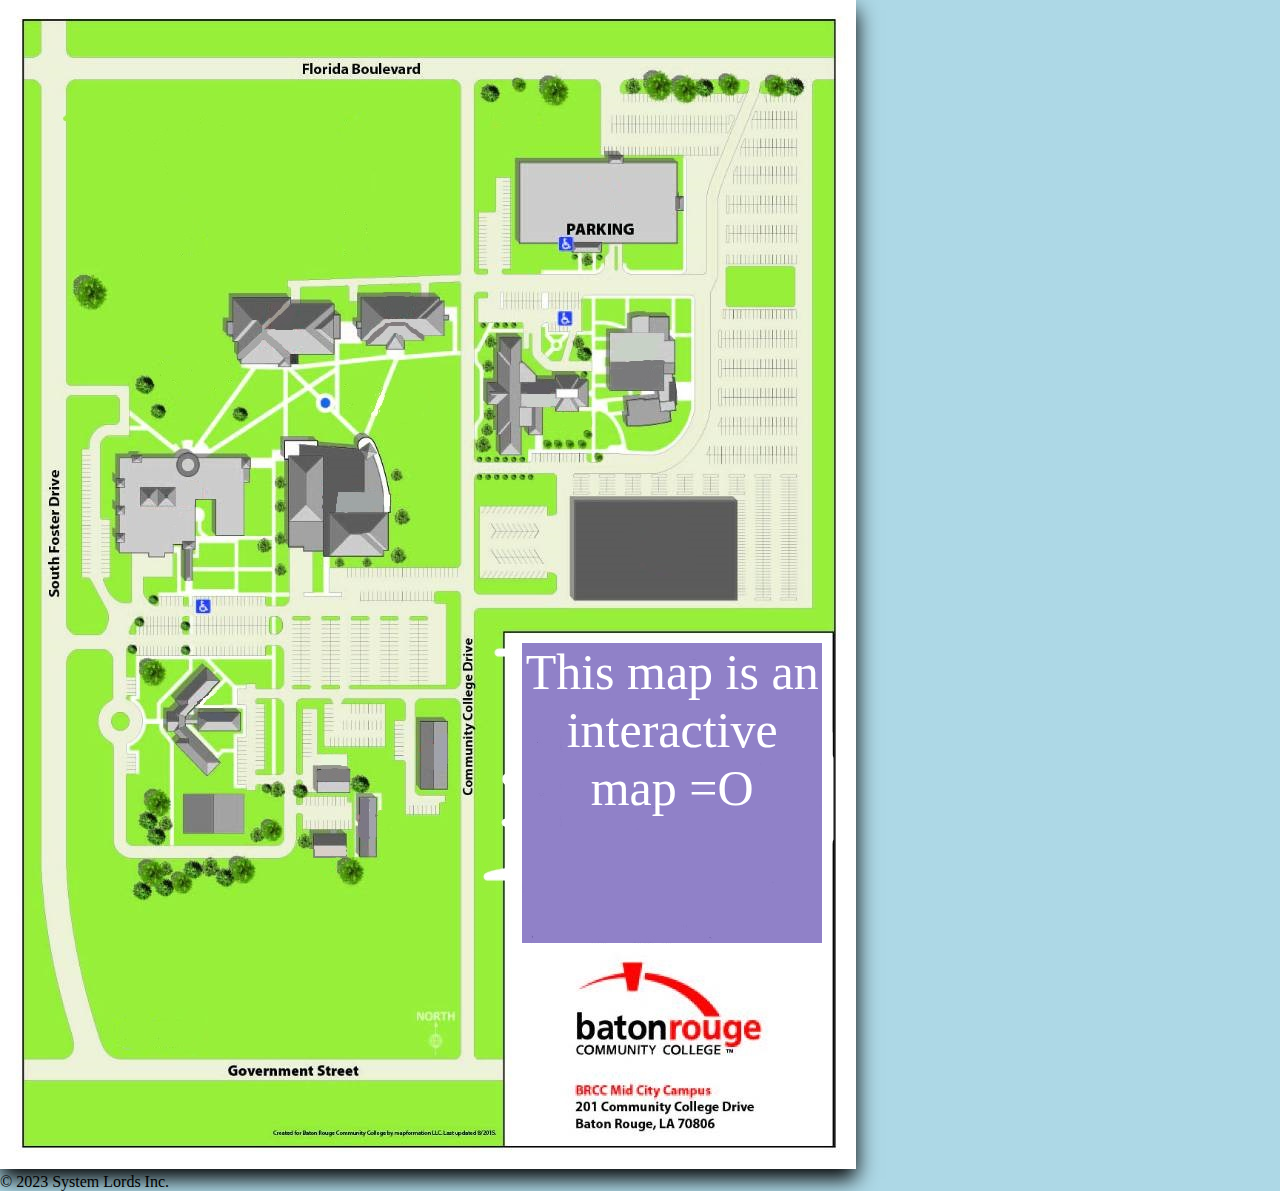
<file: index.html>
<!DOCTYPE html>
<html>
<head>
    <meta charset="utf-8" />
    <meta name="viewport" content="width=device-width, initial-scale=1.0" />
    <meta http-equiv="X-UA-Compatible" content="IE=edge" />
    <link rel="icon" href="icon.ico" />
    <link rel="stylesheet" href="style.css" />
    <meta name="description" content="Map of School Campus" />
    <meta name="author" content="System Lords Inc." />
    <title>Map of BRCC Campus</title>
</head>

<body>
    <h1></h1>
    <p></p>
    <div class="map">
        <img src="map.jpg" alt="Map of BRCC Campus" />
            <div class="overlay">
            <section class ="content">
                <p>This map is an interactive map =O</p>
            </section>
            <section class="ParkingGarage" id="ParkingGarage">
                <h2>Parking Garage</h2>
                <p></p>
            </section>
            <section class="Cyprus" id="Cyprus">
                <h2>Cyprus Building</h2>
                <p></p>
            </section>
            <section class="Louisiana" id="Louisiana">
                <h2>Louisiana Building</h2>
                <p></p>
            </section>
            <section class="Govenors" id="Govenors">
                <h2>Govenors Building</h2>
                <p></p>
            </section>
            <section class="WellnessCenter" id="WellnessCenter">
                <h2>Bonne Sante Wellness Center</h2>
                <p></p>
            </section>
            <section class="Bienvenue" id="Bienvenue">
                <h2>Bienvenue Student Center</h2>
                <p></p>
            </section>
            <section class="MagnoliaTheater" id="MagnoliaTheater">
                <h2>Magnolia Theatre & Performing Arts Pavillion</h2>
                <p></p>
            </section>
            <section class="BRCCWarehouse" id="BRCCWarehouse">
                <h2>BRCC Warehouse</h2>
                <p></p>
            </section>
            <section class="building9" id="building9">
                <h2>LCTCS?</h2>
                <p></p>
            </section>
            <section class="Purchasing" id="Purchasing">
                <h2>Purchasing / Receiving Warehouse</h2>
                <p></p>
            </section>
            <section class="FacilitiesIT" id="FacilitiesIT">
                <h2>Facilities / IT Buildings</h2>
                <p></p>
            </section>
            <section class="FacilitiesWarehouse"             
                id="FacilitiesWarehouse">
                <h2>Facilities Warehouse</h2>
                <p></p>
            </section>
            <section class="CentralPlant" id="CentralPlant">
                <h2>Facilities Central Plant</h2>
                <p></p>
            </section>
            <section class="building14" id="building14">
                <h2>?Unlisted Mystery Building?</h2>
                <p></p>
            </section>
        </div>
    </div>
    <footer>
        <p>&copy; 2023 System Lords Inc.</p>
    </footer>
    <script src="script.js"></script>
</body>
</html>
</file>
<file: style.css>
*{
    padding:0;
    margin:0;
    box-sizing: border-box;
}

body{
    background: lightblue;
}

map{
    border: 4px solid black;
}

.overlay{
    opacity: 1;
    position: absolute;
    top: 0;
    left: 0;
    background: rgba(34, 3, 145, 0.0);
    width: 856px;
    height: 1169px;
    box-shadow: 0 10px 20px black;
}

.content{
    opacity: 0;
    position: absolute;
    height: 300px;
    width: 300px;
    top: 55%;
    left: 61%;
    background: rgba(34, 3, 145, 0.5);
    transition: opacity 0.4s ease-in-out;
    text-align: center;
    font-size: 50px;
    color: white;
    cursor: pointer;
}

.ParkingGarage{
    opacity: 0;
    position: absolute;
    cursor: pointer;
    text-align: center;
    top: 13.9%;
    left: 60.4%;
    width: 160px;
    height: 80px;
    background: rgba(245, 3, 3, 0.5);
    transition: opacity 0.4s ease-in-out;
}
.Cyprus{
    opacity: 0;
    position: absolute;
    cursor: pointer;
    text-align: center;
    top: 25.4%;
    left: 26%;
    width: 120px;
    height: 70px;
    background: rgba(245, 3, 3, 0.5);
    transition: opacity 0.4s ease-in-out;
}
.Louisiana{
    opacity: 0;
    position: absolute;
    cursor: pointer;
    text-align: center;
    top: 25%;
    left: 41.1%;
    width: 100px;
    height: 55px;
    background: rgba(245, 3, 3, 0.5);
    transition: opacity 0.4s ease-in-out;
}
.Govenors{
    opacity: 0;
    position: absolute;
    cursor: pointer;
    text-align: center;
    top: 28.7%;
    left: 56.3%;
    width: 110px;
    height: 120px;
    background: rgba(245, 3, 3, 0.5);
    transition: opacity 0.4s ease-in-out;
}
.WellnessCenter{
    opacity: 0;
    position: absolute;
    cursor: pointer;
    text-align: center;
    font-size: 12px;
    top: 26.7%;
    left: 70.7%;
    width: 72px;
    height: 115px;
    background: rgba(245, 3, 3, 0.5);
    transition: opacity 0.4s ease-in-out;
}
.Bienvenue{
    opacity: 0;
    position: absolute;
    cursor: pointer;
    text-align: center;
    top: 38.4%;
    left: 13%;
    width: 140px;
    height: 110px;
    background: rgba(245, 3, 3, 0.5);
    transition: opacity 0.4s ease-in-out;
}
.MagnoliaTheater{
    opacity: 0;
    position: absolute;
    cursor: pointer;
    text-align: center;
    font-size: 13px;
    top: 37.5%;
    left: 33.5%;
    width: 105px;
    height: 120px;
    background: rgba(245, 3, 3, 0.5);
    transition: opacity 0.4s ease-in-out;
}
.BRCCWarehouse{
    opacity: 0;
    position: absolute;
    cursor: pointer;
    text-align: center;
    top: 42.4%;
    left: 66.3%;
    width: 170px;
    height: 105px;
    background: rgba(245, 3, 3, 0.5);
    transition: opacity 0.4s ease-in-out;
}
.building9{
    opacity: 0;
    position: absolute;
    cursor: pointer;
    text-align: center;
    font-size: 12px;
    top: 56.7%;
    left: 18.9%;
    width: 80px;
    height: 115px;
    background: rgba(245, 3, 3, 0.5);
    transition: opacity 0.4s ease-in-out;
}
.Purchasing{
    opacity: 0;
    position: absolute;
    cursor: pointer;
    text-align: center;
    font-size: 5px;
    top: 65.3%;
    left: 36.4%;
    width: 40px;
    height: 30px;
    background: rgba(245, 3, 3, 0.5);
    transition: opacity 0.4s ease-in-out;
}
.FacilitiesIT{
    opacity: 0;
    position: absolute;
    cursor: pointer;
    text-align: center;
    font-size: 6px;
    top: 67.4%;
    left: 41.5%;
    width: 25px;
    height: 70px;
    background: rgba(245, 3, 3, 0.5);
    transition: opacity 0.4s ease-in-out;
}
.FacilitiesWarehouse{
    opacity: 0;
    position: absolute;
    cursor: pointer;
    text-align: center;
    font-size:5px;
    top: 70.9%;
    left: 36.4%;
    width: 40px;
    height: 30px;
    background: rgba(245, 3, 3, 0.5);
    transition: opacity 0.4s ease-in-out;
}
.CentralPlant{
    opacity: 0;
    position: absolute;
    cursor: pointer;
    text-align: center;
    font-size: 8px;
    top: 61.6%;
    left: 48.4%;
    width: 35px;
    height: 70px;
    background: rgba(245, 3, 3, 0.5);
    transition: opacity 0.4s ease-in-out;
}
.building14{
    opacity: 0;
    position: absolute;
    cursor: pointer;
    text-align: center;
    font-size: 8px;
    top: 67.7%;
    left: 21%;
    width: 65px;
    height: 45px;
    background: rgba(245, 3, 3, 0.5);
    transition: opacity 0.4s ease-in-out;
}

.overlay:hover .content{
    opacity: 1;
}

.ParkingGarage:hover{
    opacity: 1;
}
.Cyprus:hover{
    opacity: 1;
}
.Louisiana:hover{
    opacity: 1;
}
.Govenors:hover{
    opacity: 1;
}
.WellnessCenter:hover{
    opacity: 1;
}
.Bienvenue:hover{
    opacity: 1;
}
.MagnoliaTheater:hover{
    opacity: 1;
}
.BRCCWarehouse:hover{
    opacity: 1;
}
.building9:hover{
    opacity: 1;
}
.Purchasing:hover{
    opacity: 1;
}
.FacilitiesIT:hover{
    opacity: 1;
}
.FacilitiesWarehouse:hover{
    opacity: 1;
}
.CentralPlant:hover{
    opacity: 1;
}
.building14:hover{
    opacity: 1;
}

footer{
    position: bottom;
}
</file>
